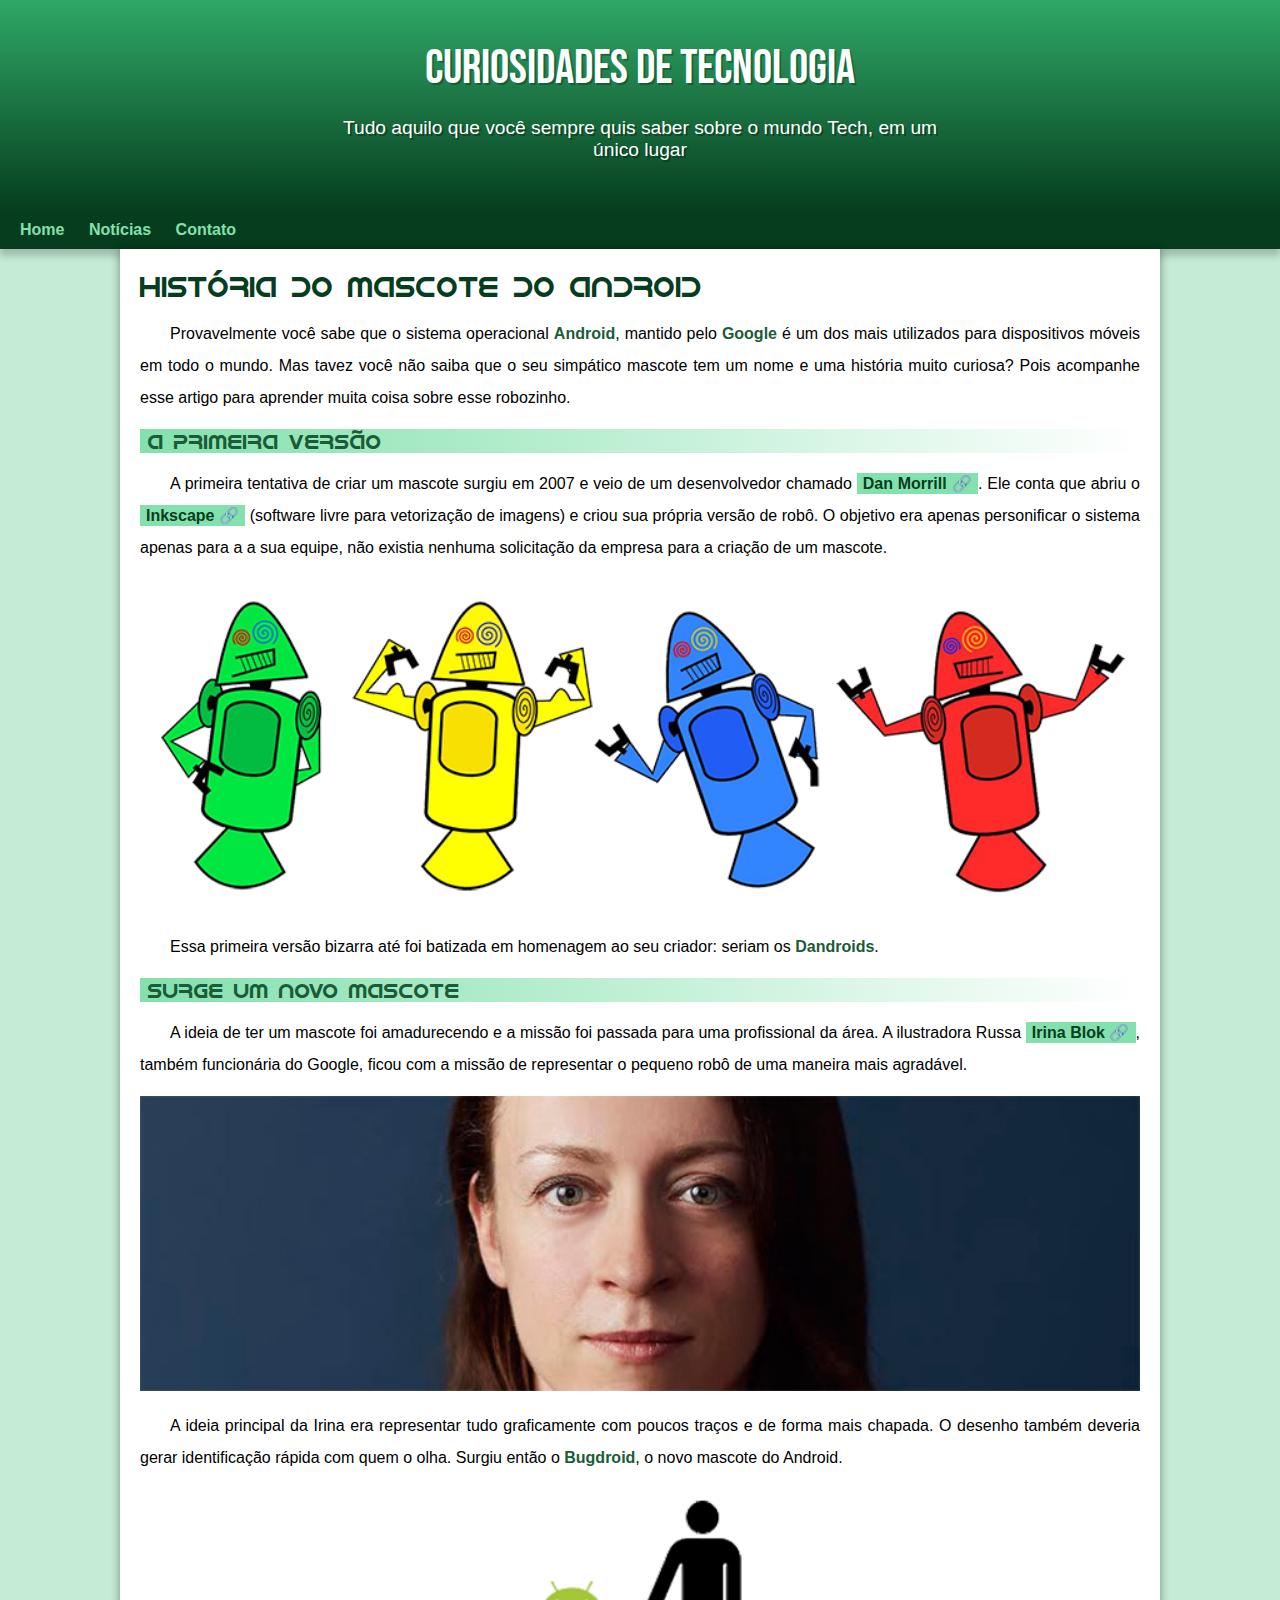
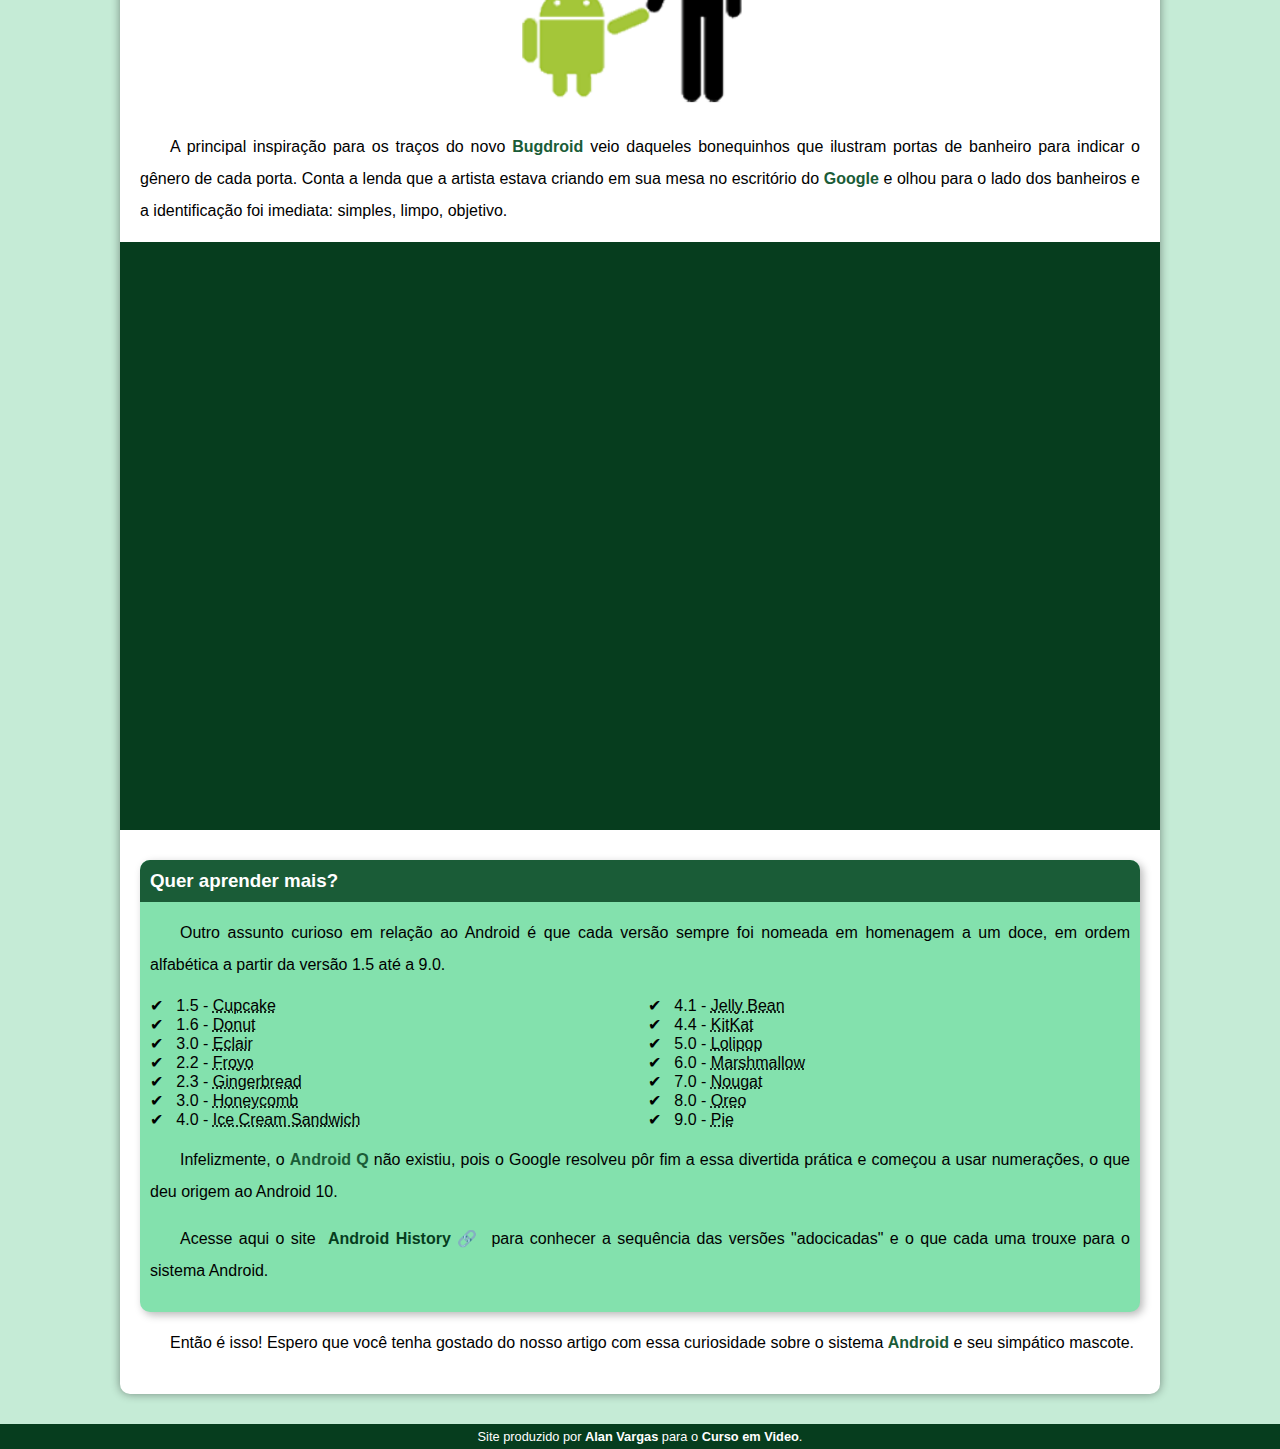
<file: index.html>
<!DOCTYPE html>
<html lang="pt-br">
<head>
    <meta charset="UTF-8">
    <meta http-equiv="X-UA-Compatible" content="IE=edge">
    <meta name="viewport" content="width=device-width, initial-scale=1.0">
    <title>Como surgiu o mascote do Android?</title>
    <link rel="shortcut icon" href="imagens/favicon.ico" type="image/x-icon">
    <link rel="stylesheet" href="estilo/style.css">
</head>
<body>
   <header>
        <h1>Curiosidades de Tecnologia</h1>
        <p>Tudo aquilo que você sempre quis saber sobre o mundo Tech, em um único lugar</p>
   </header>
   
   <nav>
    <a href="#">Home</a>
    <a href="#">Notícias</a>
    <a href="#">Contato</a>
   </nav>

   <main>
        <article>
            <h1>
                História do Mascote do Android
            </h1>

            <p>
                Provavelmente você sabe que o sistema operacional <strong>Android</strong>, mantido pelo <strong>Google</strong> é um dos mais utilizados para dispositivos móveis em todo o mundo. Mas tavez você não saiba que o seu simpático mascote tem um nome e uma história muito curiosa? Pois acompanhe esse artigo para aprender muita coisa sobre esse robozinho.</p>

            <h2>
                A primeira versão
            </h2>
                
            <p>
                A primeira tentativa de criar um mascote surgiu em 2007 e veio de um desenvolvedor chamado <a href="https://androidcommunity.com/dan-morrill-shows-us-the-android-mascot-that-almost-was-20130103/" target="_blank" class="externo">Dan Morrill</a>. Ele conta que abriu o <a href="https://inkscape.org/pt-br/" target="_blank" class="externo">Inkscape</a> (software livre para vetorização de imagens) e criou sua própria versão de robô. O objetivo era apenas personificar o sistema apenas para a a sua equipe, não existia nenhuma solicitação da empresa para a criação de um mascote.
            </p>

            <picture>
                <source media="(max-width:670px)" srcset="imagens/dan-droids-pq.png">
                <img src="imagens/dan-droids.png" alt="Primeiro mascote do Android">
            </picture>

            <p>
                Essa primeira versão bizarra até foi batizada em homenagem ao seu criador: seriam os <strong>Dandroids</strong>.
            </p>

            <h2>
                Surge um novo mascote
            </h2>

            <p>
                A ideia de ter um mascote foi amadurecendo e a missão foi passada para uma profissional da área. A ilustradora Russa <a href="https://www.irinablok.com/android" target="_blank" class="externo">Irina Blok</a>, também funcionária do Google, ficou com a missão de representar o pequeno robô de uma maneira mais agradável.
            </p>

            <picture>
                <source media="(max-width:670px)" srcset="imagens/irina-blok-pq.jpg">
                <img src="imagens/irina-blok.jpg" alt="Irina Blok, criadora do Bungdroid">
            </picture>

            <p>
                A ideia principal da Irina era representar tudo graficamente com poucos traços e de forma mais chapada. O desenho também deveria gerar identificação rápida com quem o olha. Surgiu então o <strong>Bugdroid</strong>, o novo mascote do Android.
            </p>

            <img src="imagens/bugdroid.png" class='pequena' alt="Bungdroid">

            <p>
                A principal inspiração para os traços do novo <strong>Bugdroid</strong> veio daqueles bonequinhos que ilustram portas de banheiro para indicar o gênero de cada porta. Conta a lenda que a artista estava criando em sua mesa no escritório do <strong>Google</strong> e olhou para o lado dos banheiros e a identificação foi imediata: simples, limpo, objetivo.
            </p>

            <div class="video">
                <iframe width="560" height="315" src="https://www.youtube.com/embed/l2UDgpLz20M" title="YouTube video player" frameborder="0" allow="accelerometer; autoplay; clipboard-write; encrypted-media; gyroscope; picture-in-picture; web-share" allowfullscreen></iframe>
            </div>
            
            <aside>
                <h3>Quer aprender mais?</h3>

                <p>
                    Outro assunto curioso em relação ao Android é que cada versão sempre foi nomeada em homenagem a um doce, em ordem alfabética a partir da versão 1.5 até a 9.0.
                </p>

                <ul>
                    <li>
                        1.5 - <abbr title="Bolo de Copo">Cupcake</abbr>
                    </li>
                    <li>
                        1.6 - <abbr title="Rosquinha">Donut</abbr>
                    </li>
                    <li>
                        3.0 - <abbr title="Bomba">Eclair</abbr>
                    </li>
                    <li>
                        2.2 - <abbr title="Iogurte Congelado">Froyo</abbr>
                    </li>
                    <li>
                        2.3 - <abbr title="Biscoito de Gengibre">Gingerbread</abbr>
                    </li>
                    <li>
                        3.0 - <abbr title="Favo de Mel">Honeycomb</abbr>
                    </li>
                    <li>
                        4.0 - <abbr title="Sanduíche de Sorvete">Ice Cream Sandwich</abbr>
                    </li>
                    <li>
                        4.1 - <abbr title="Jujuba">Jelly Bean</abbr>
                    </li>
                    <li>
                        4.4 - <abbr title="KitKat">KitKat</abbr>
                    </li>
                    <li>
                        5.0 - <abbr title="Pirulito">Lolipop</abbr>
                    </li>
                    <li>
                        6.0 - <abbr title="Marshmallow">Marshmallow</abbr>
                    </li>
                    <li>
                        7.0 - <abbr title="Torrone">Nougat</abbr>
                    </li>
                    <li>
                        8.0 - <abbr title="Oreo">Oreo</abbr>
                    </li>
                    <li>
                        9.0 - <abbr title="Torta">Pie</abbr>
                    </li>
                </ul>

                <p>
                    Infelizmente, o <strong>Android Q</strong> não existiu, pois o Google resolveu pôr fim a essa divertida prática e começou a usar numerações, o que deu origem ao Android 10.
                </p>

                <p>
                    Acesse aqui o site <a href="https://www.android.com/intl/en_uk/history/#/donut" target="_blank" class="externo">Android History</a> para conhecer a sequência das versões "adocicadas" e o que cada uma trouxe para o sistema Android.
                </p>
            </aside>

            <p>
                Então é isso! Espero que você tenha gostado do nosso artigo com essa curiosidade sobre o sistema <strong>Android</strong> e seu simpático mascote.
            </p>
        </article>
   </main>

   <footer>
    <p>Site produzido por <a href="https://alanvargas04.github.io/" target="_blank">Alan Vargas</a> para o <a href="https:www.youtube.com/cursoemvideo" target="_blank">Curso em Video</a>.</p>
   </footer>
</body>
</html>
</file>
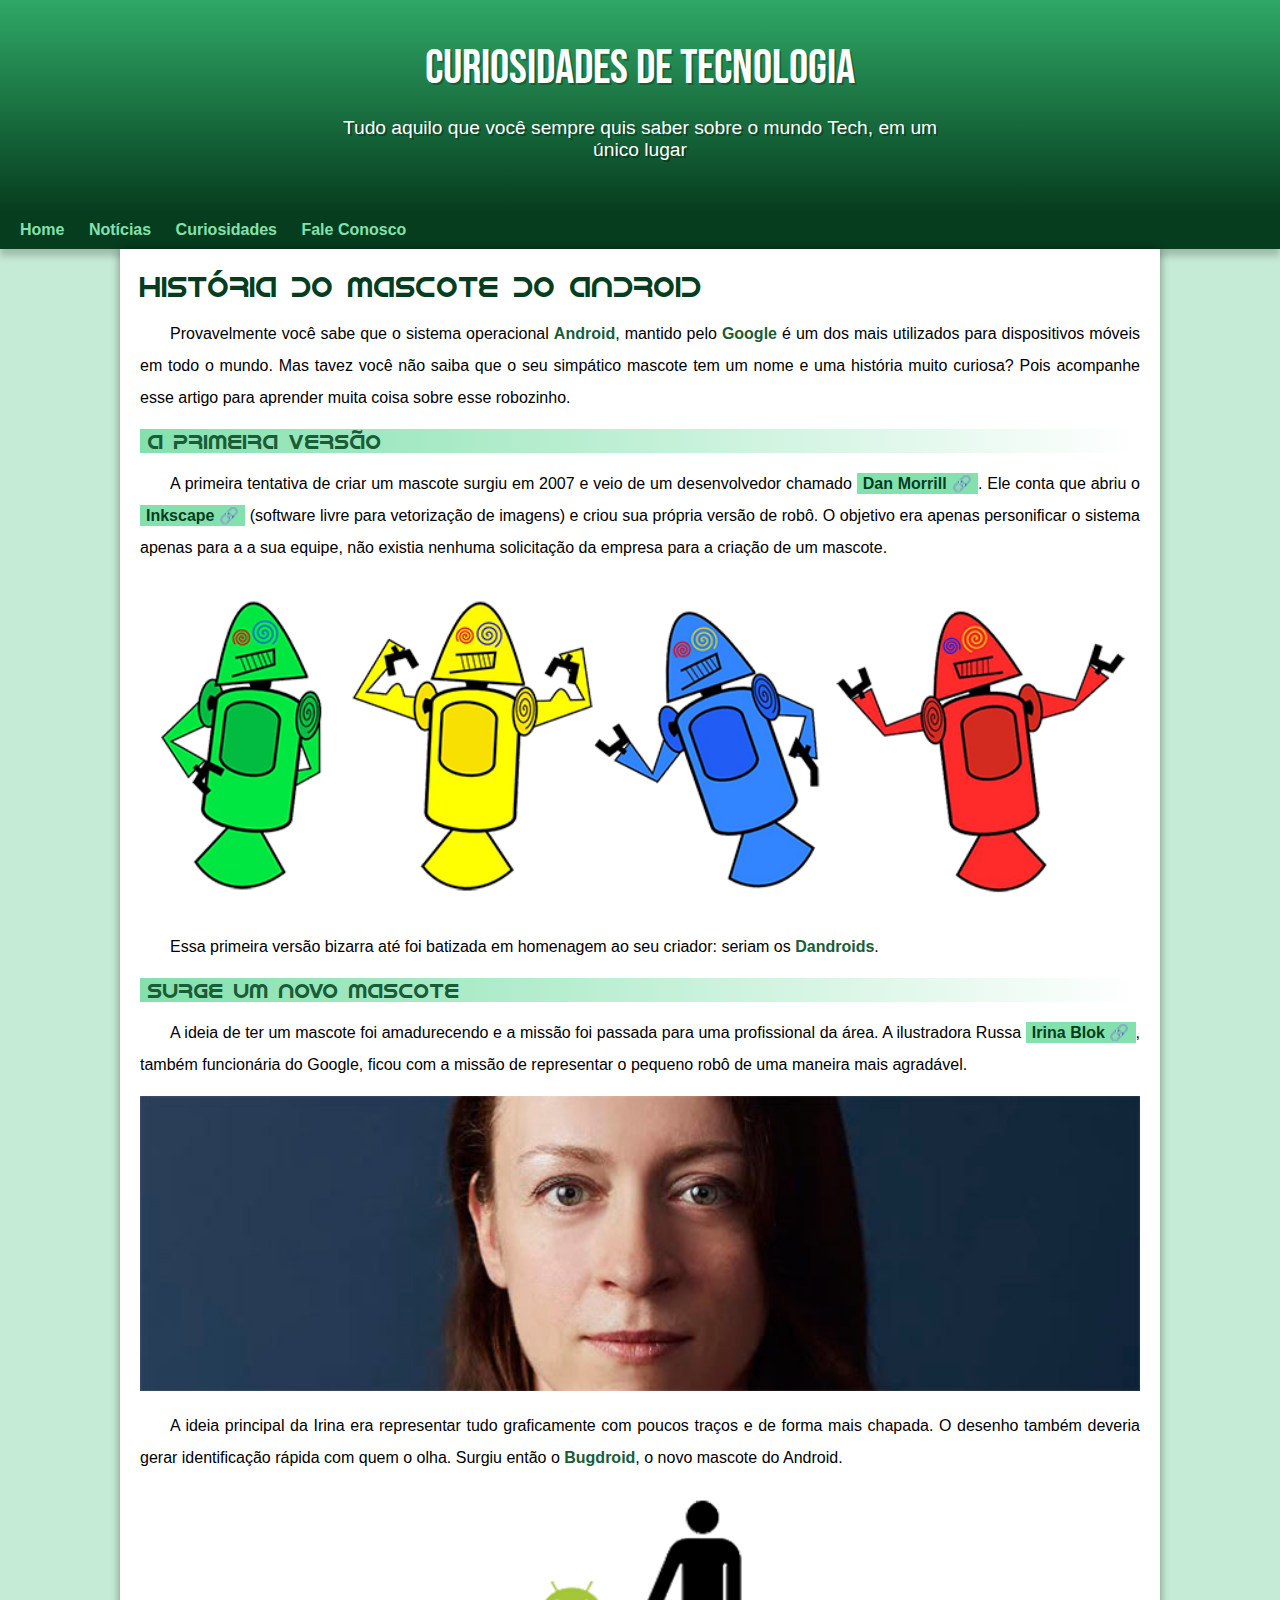
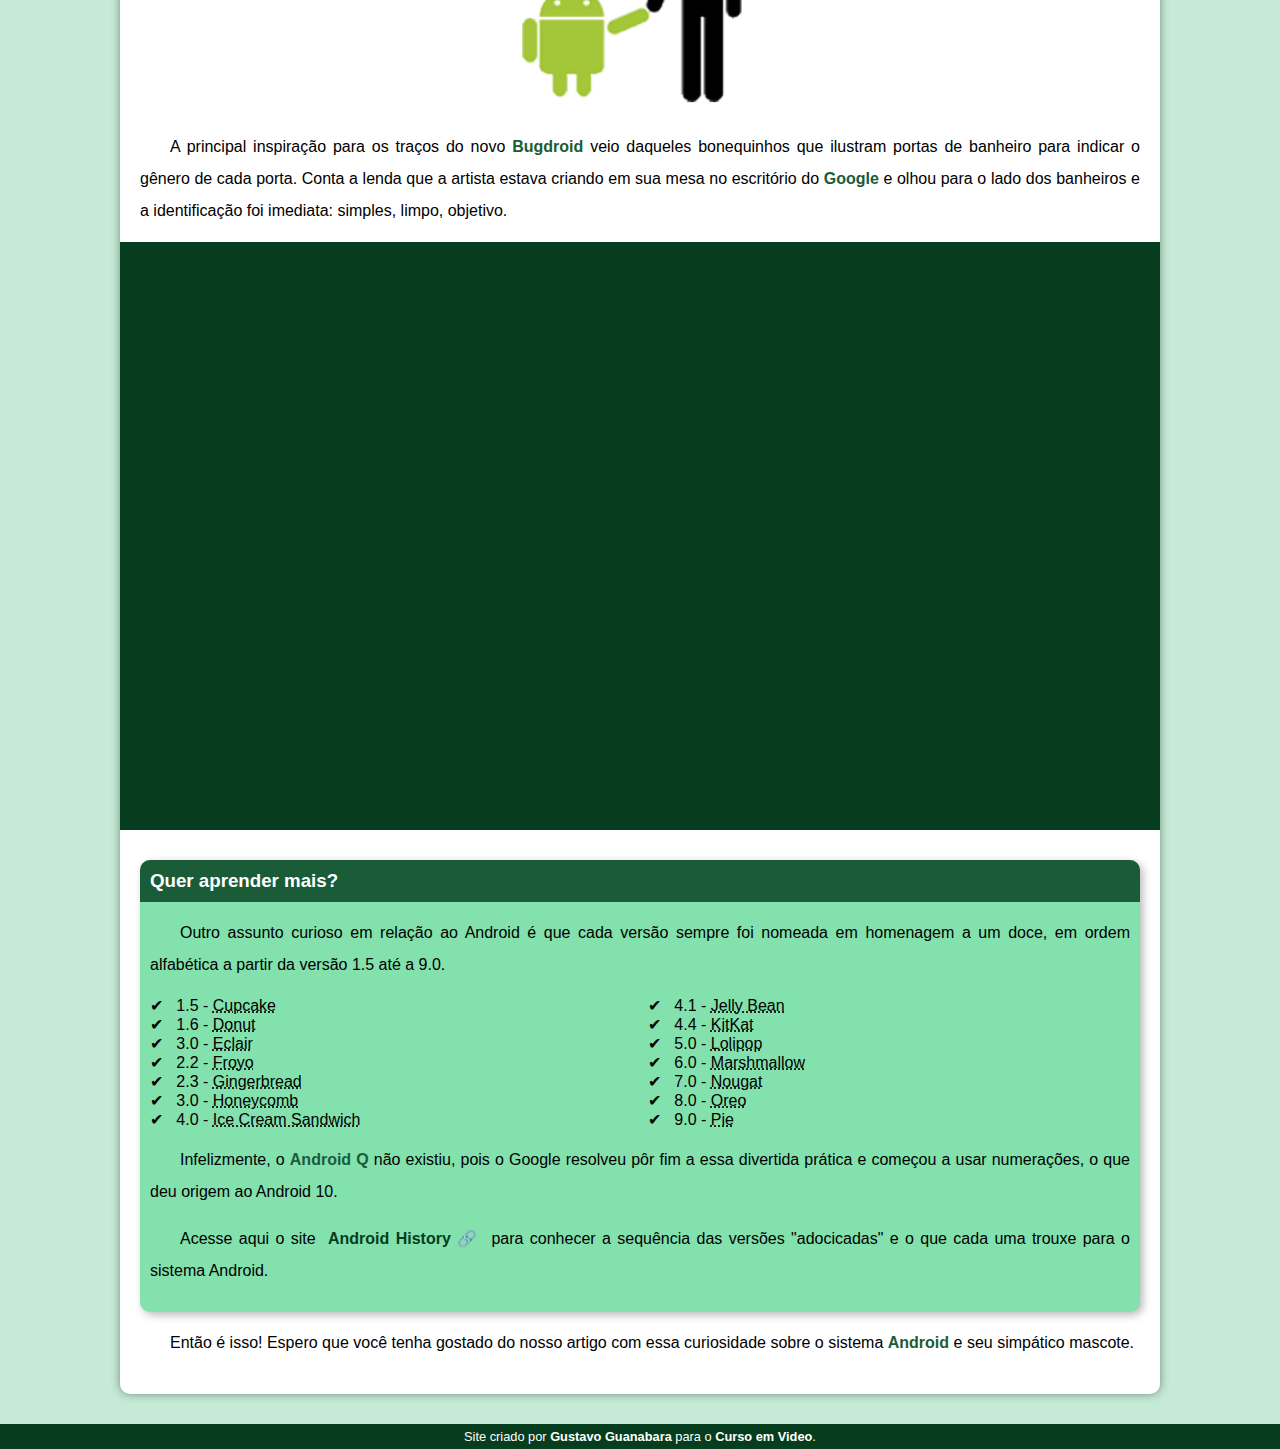
<file: android.html>
<!DOCTYPE html>
<html lang="pt-br">
<head>
    <meta charset="UTF-8">
    <meta http-equiv="X-UA-Compatible" content="IE=edge">
    <meta name="viewport" content="width=device-width, initial-scale=1.0">
    <title>Como surgiu o mascote do Android?</title>
    <link rel="shortcut icon" href="imagens/favicon.ico" type="image/x-icon">
    <link rel="stylesheet" href="estilo/style.css">
</head>
<body>
   <header>
        <h1>Curiosidades de Tecnologia</h1>
        <p>Tudo aquilo que você sempre quis saber sobre o mundo Tech, em um único lugar</p>
   </header>
   
   <nav>
    <a href="#">Home</a>
    <a href="#">Notícias</a>
    <a href="#">Curiosidades</a>
    <a href="#">Fale Conosco</a>
   </nav>

   <main>
        <article>
            <h1>
                História do Mascote do Android
            </h1>

            <p>
                Provavelmente você sabe que o sistema operacional <strong>Android</strong>, mantido pelo <strong>Google</strong> é um dos mais utilizados para dispositivos móveis em todo o mundo. Mas tavez você não saiba que o seu simpático mascote tem um nome e uma história muito curiosa? Pois acompanhe esse artigo para aprender muita coisa sobre esse robozinho.</p>

            <h2>
                A primeira versão
            </h2>
                
            <p>
                A primeira tentativa de criar um mascote surgiu em 2007 e veio de um desenvolvedor chamado <a href="https://androidcommunity.com/dan-morrill-shows-us-the-android-mascot-that-almost-was-20130103/" target="_blank" class="externo">Dan Morrill</a>. Ele conta que abriu o <a href="https://inkscape.org/pt-br/" target="_blank" class="externo">Inkscape</a> (software livre para vetorização de imagens) e criou sua própria versão de robô. O objetivo era apenas personificar o sistema apenas para a a sua equipe, não existia nenhuma solicitação da empresa para a criação de um mascote.
            </p>

            <picture>
                <source media="(max-width:670px)" srcset="imagens/dan-droids-pq.png">
                <img src="imagens/dan-droids.png" alt="Primeiro mascote do Android">
            </picture>

            <p>
                Essa primeira versão bizarra até foi batizada em homenagem ao seu criador: seriam os <strong>Dandroids</strong>.
            </p>

            <h2>
                Surge um novo mascote
            </h2>

            <p>
                A ideia de ter um mascote foi amadurecendo e a missão foi passada para uma profissional da área. A ilustradora Russa <a href="https://www.irinablok.com/android" target="_blank" class="externo">Irina Blok</a>, também funcionária do Google, ficou com a missão de representar o pequeno robô de uma maneira mais agradável.
            </p>

            <picture>
                <source media="(max-width:670px)" srcset="imagens/irina-blok-pq.jpg">
                <img src="imagens/irina-blok.jpg" alt="Irina Blok, criadora do Bungdroid">
            </picture>

            <p>
                A ideia principal da Irina era representar tudo graficamente com poucos traços e de forma mais chapada. O desenho também deveria gerar identificação rápida com quem o olha. Surgiu então o <strong>Bugdroid</strong>, o novo mascote do Android.
            </p>

            <img src="imagens/bugdroid.png" class='pequena' alt="Bungdroid">

            <p>
                A principal inspiração para os traços do novo <strong>Bugdroid</strong> veio daqueles bonequinhos que ilustram portas de banheiro para indicar o gênero de cada porta. Conta a lenda que a artista estava criando em sua mesa no escritório do <strong>Google</strong> e olhou para o lado dos banheiros e a identificação foi imediata: simples, limpo, objetivo.
            </p>

            <div class="video">
                <iframe width="560" height="315" src="https://www.youtube.com/embed/l2UDgpLz20M" title="YouTube video player" frameborder="0" allow="accelerometer; autoplay; clipboard-write; encrypted-media; gyroscope; picture-in-picture; web-share" allowfullscreen></iframe>
            </div>
            
            <aside>
                <h3>Quer aprender mais?</h3>

                <p>
                    Outro assunto curioso em relação ao Android é que cada versão sempre foi nomeada em homenagem a um doce, em ordem alfabética a partir da versão 1.5 até a 9.0.
                </p>

                <ul>
                    <li>
                        1.5 - <abbr title="Bolo de Copo">Cupcake</abbr>
                    </li>
                    <li>
                        1.6 - <abbr title="Rosquinha">Donut</abbr>
                    </li>
                    <li>
                        3.0 - <abbr title="Bomba">Eclair</abbr>
                    </li>
                    <li>
                        2.2 - <abbr title="Iogurte Congelado">Froyo</abbr>
                    </li>
                    <li>
                        2.3 - <abbr title="Biscoito de Gengibre">Gingerbread</abbr>
                    </li>
                    <li>
                        3.0 - <abbr title="Favo de Mel">Honeycomb</abbr>
                    </li>
                    <li>
                        4.0 - <abbr title="Sanduíche de Sorvete">Ice Cream Sandwich</abbr>
                    </li>
                    <li>
                        4.1 - <abbr title="Jujuba">Jelly Bean</abbr>
                    </li>
                    <li>
                        4.4 - <abbr title="KitKat">KitKat</abbr>
                    </li>
                    <li>
                        5.0 - <abbr title="Pirulito">Lolipop</abbr>
                    </li>
                    <li>
                        6.0 - <abbr title="Marshmallow">Marshmallow</abbr>
                    </li>
                    <li>
                        7.0 - <abbr title="Torrone">Nougat</abbr>
                    </li>
                    <li>
                        8.0 - <abbr title="Oreo">Oreo</abbr>
                    </li>
                    <li>
                        9.0 - <abbr title="Torta">Pie</abbr>
                    </li>
                </ul>

                <p>
                    Infelizmente, o <strong>Android Q</strong> não existiu, pois o Google resolveu pôr fim a essa divertida prática e começou a usar numerações, o que deu origem ao Android 10.
                </p>

                <p>
                    Acesse aqui o site <a href="https://www.android.com/intl/en_uk/history/#/donut" target="_blank" class="externo">Android History</a> para conhecer a sequência das versões "adocicadas" e o que cada uma trouxe para o sistema Android.
                </p>
            </aside>

            <p>
                Então é isso! Espero que você tenha gostado do nosso artigo com essa curiosidade sobre o sistema <strong>Android</strong> e seu simpático mascote.
            </p>
        </article>
   </main>

   <footer>
    <p>Site criado por <a href="https://gustavoguanabara.github.io/" target="_blank">Gustavo Guanabara</a> para o <a href="https:www.youtube.com/cursoemvideo" target="_blank">Curso em Video</a>.</p>
   </footer>
</body>
</html>
</file>
<file: estilo/style.css>
@charset "UTF-08";

@import url('https://fonts.googleapis.com/css2?family=Bebas+Neue&family=Bruno+Ace+SC&display=swap');

@font-face {
    font-family: 'Android';
    src: url(../fontes/idroid.otf) format('opentype');
    font-weight: normal;
}

:root {
    --cor0: #c5ebd6;
    --cor1: #83e1ad;
    --cor2: #3ddc84;
    --cor3: #2fa866;
    --cor4: #1a5c37;
    --cor5: #063d1e;

    --fonte-padrao: Arial, Verdana, Helvetica, sans-serif;
    --font-destaque: 'Bebas Neue', cursive;
    --fonte-android: 'Android', cursive;
}

* {
    margin: 0px;
    padding: 0px;
}

body {
    background-color: var(--cor0);
    font-family: var(--fonte-padrao);
}
a.externo::after {
    content: '\00A0\1F517';
}

header {
    background-image: linear-gradient(to bottom, var(--cor3), var(--cor5));
    min-height: 150px;
    text-align: center;
    padding-top: 40px;
}

header > h1 {
    color: white;
    font-family: var(--font-destaque);
    font-size: 3em;
    font-weight: normal;
    margin-bottom: 20px;
    text-shadow: 2px 2px 0px rgba(0, 0, 0, 0.270);
}

header > p {
    color: white;
    font-family: var(--fonte-padrao);
    font-size: 1.2em;
    max-width: 600px;
    padding-left: 10px;
    padding-right: 10px;
    margin: auto;
    padding-bottom: 50px;
    text-shadow: 2px 2px 0px rgba(0, 0, 0, 0.320);
}

nav {

    background-color: var(--cor5);
    padding: 10px;
    box-shadow: 0px 7px 7px rgba(0, 0, 0, 0.200);
}

nav > a {
    color: var(--cor1);
    padding: 10px;
    border-radius: 5px;
    text-decoration: none;
    font-weight: bold;
    transition-duration: 0.5s;
}

nav > a:hover {
    background-color: var(--cor3);
    color: var(--cor5);
}

main {
    min-width: 300px;
    max-width: 1000px;
    margin: auto;
    margin-bottom: 30px;
    padding: 20px;
    background-color: white;
    box-shadow: 0px 0px 10px rgba(0, 0, 0, 0.410);
    border-radius: 0px 0px 10px 10px;
}

main h1 {
    color: var(--cor5);
    font-family: var(--fonte-android);
    font-weight: normal;
    font-size: 1.8em;
}

main h2 {
    font-family: var(--fonte-android);
    color: var(--cor4);
    font-size: 1.3em;
    font-weight: normal;
    background-image: linear-gradient(to right, var(--cor1), transparent);
    text-indent: 8px;
}

main p {
    margin: 15px 0px;
    text-align: justify;
    text-indent: 30px;
    font-size: 1em;
    line-height: 2em;
}

main strong {
    color: var(--cor4);
    font-weight: bolder;
}

main a {
    text-decoration: none;
    font-weight: bold;
    color: var(--cor5);
    background-color: var(--cor1);
    padding: 2px 6px;
}

main a:hover {
    text-decoration: underline;
    color: var(--cor4);
}

main img {
    width: 100%;
}

main img.pequena {
    max-width: 350px;
    display: block;
    margin: auto;
}

div.video {
    background-color: var(--cor5);
    margin: 0px -20px 30px -20px;
    padding: 20px;
    padding-bottom: 56.8%;
    position: relative;
}

div.video > iframe {
    position: absolute;
    top: 5%;
    left: 5%;
    width: 90%;
    height: 90%;
}

aside {
    background-color: var(--cor1);
    padding: 10px;
    border-radius: 10px;
    box-shadow: 3px 3px 8px rgba(0, 0, 0, 0.280);
}

aside > h3 {
    background-color: var(--cor4);
    color: white;
    padding: 10px;
    margin: -10px -10px 0px -10px;
    border-radius: 10px 10px 0px 0px;
}

aside > ul {
    list-style-type: '\2714\00A0\00A0';
    list-style-position: inside;
    columns: 2;
}

footer {
    background-color: var(--cor5);
    color: white;
    text-align: center;
    font-size: 0.8em;
    padding: 5px;
}

footer a {
    color: white;
    font-weight: bold;
    text-decoration: none;
}

footer a:hover {
    text-decoration: underline;
    color: var(--cor1);
}
</file>
